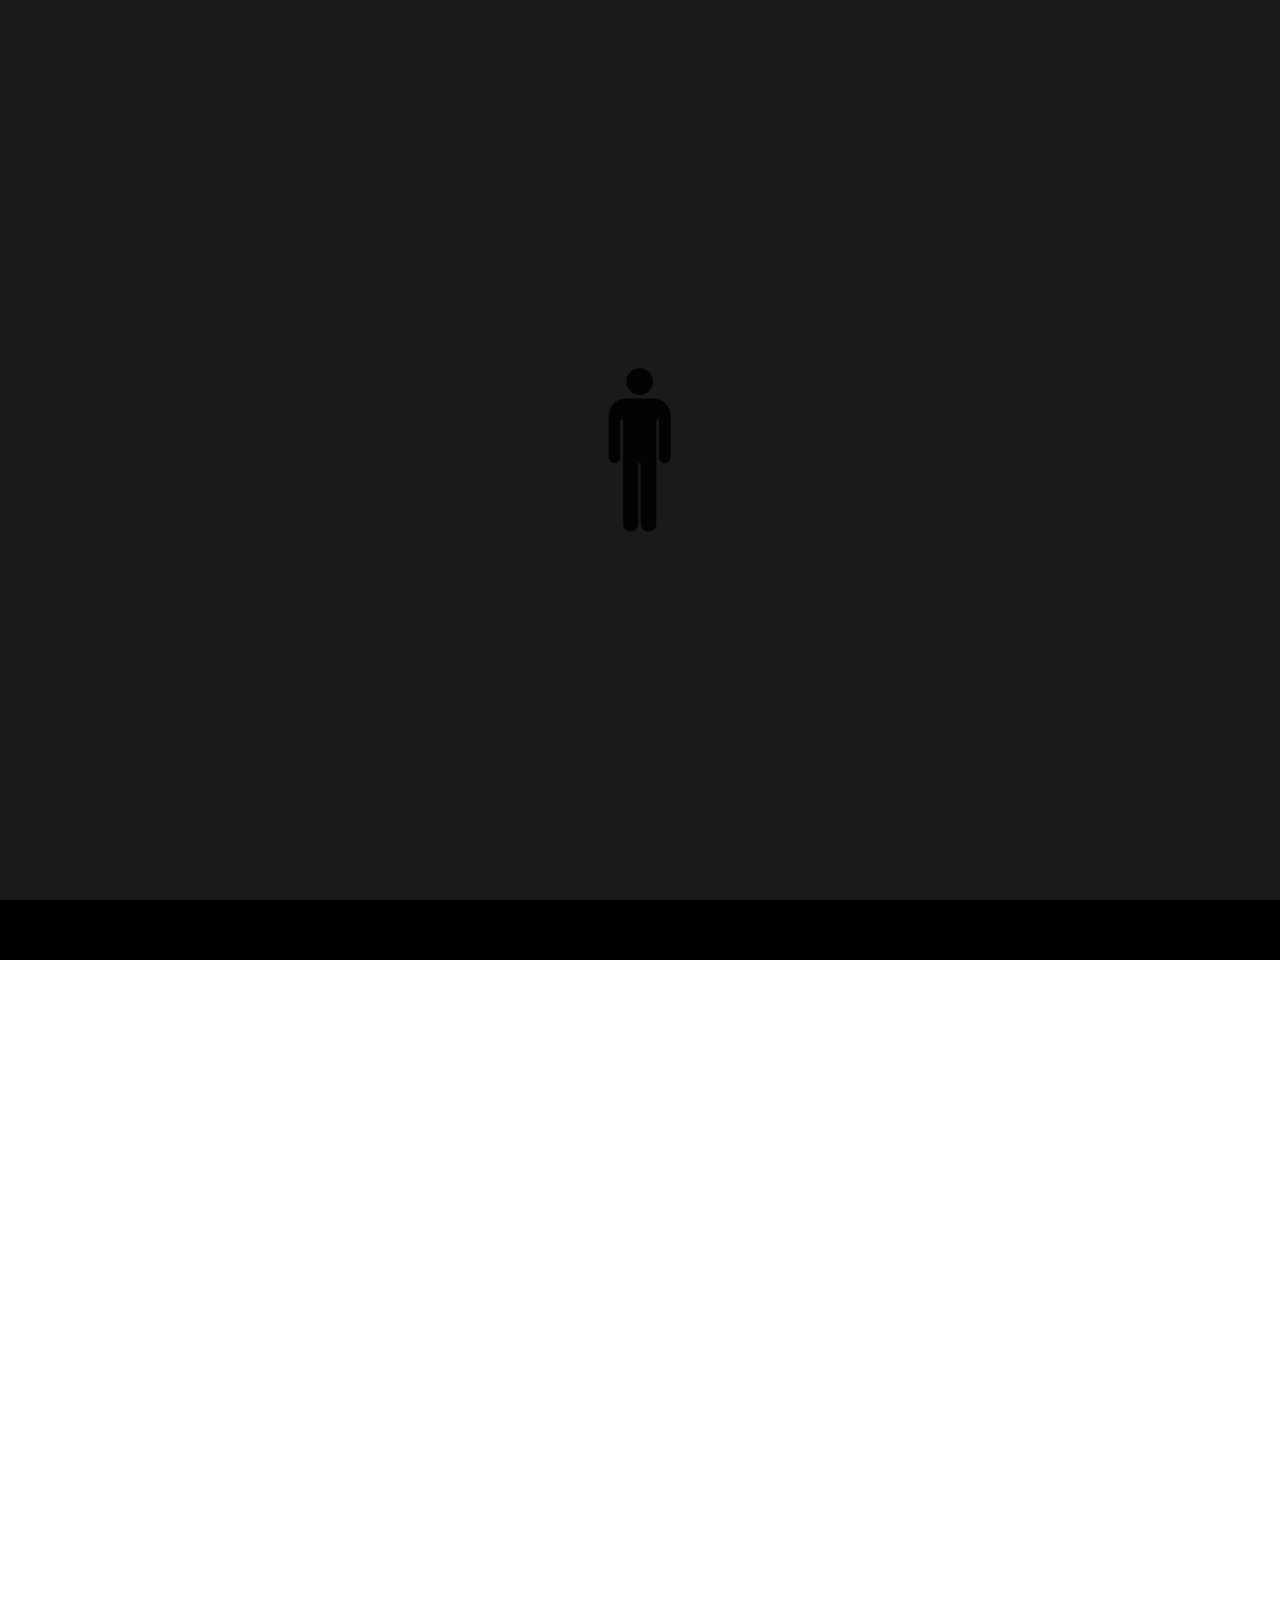
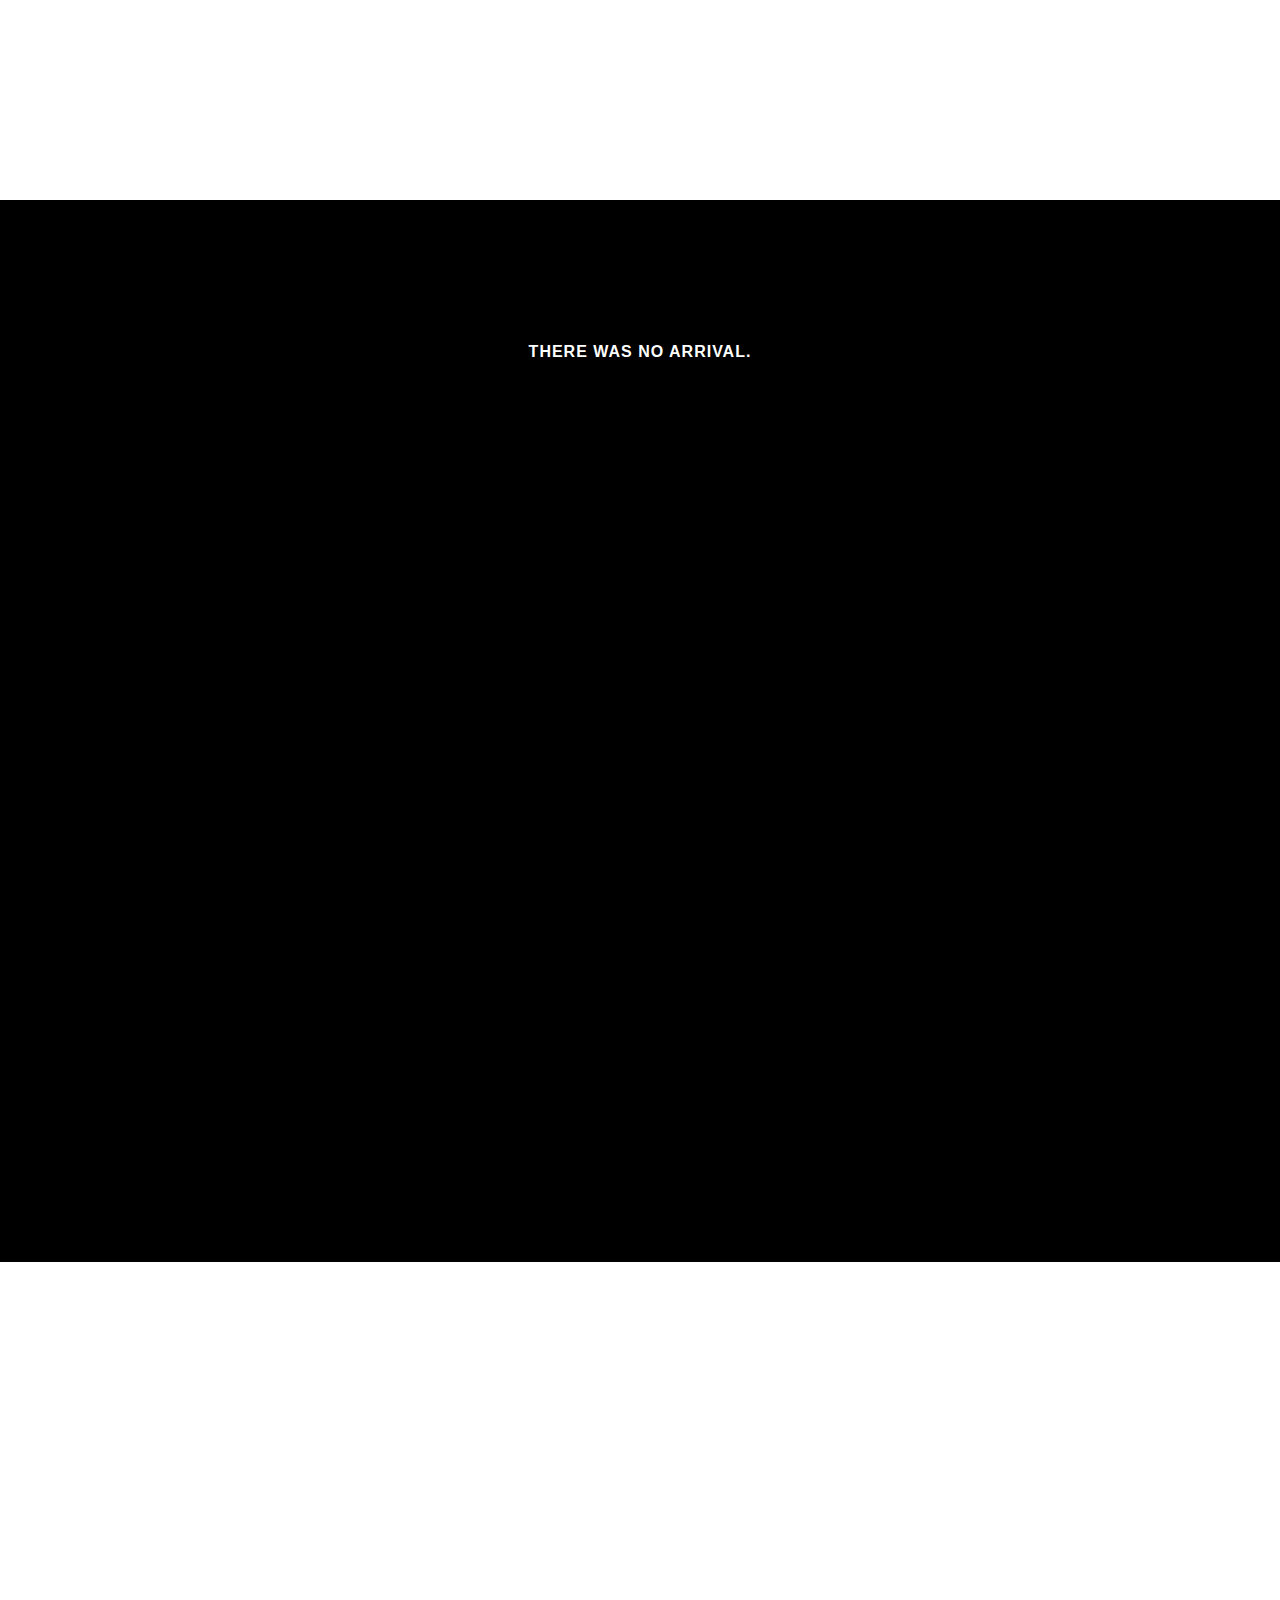
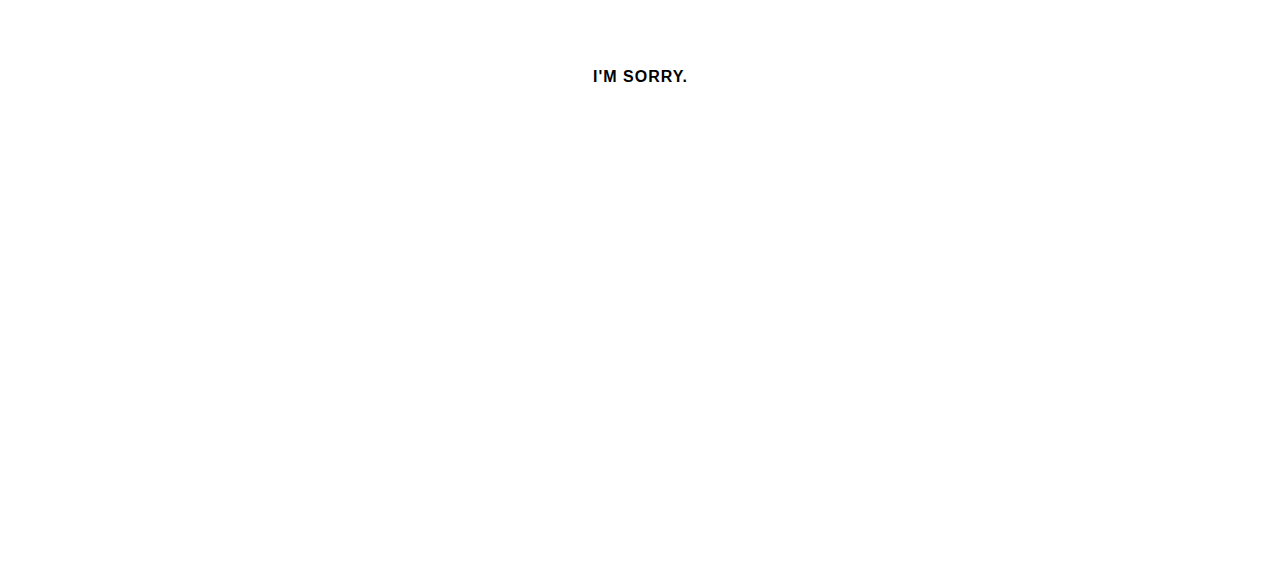
<file: notSure.html>
<!DOCTYPE html>

<html>
<head>
   <meta charset="utf-8">
   <meta name="viewport" content="width=device-width">
   <meta name="viewport" content="minimal-ui, width=device-width, initial-scale=1, maximum-scale=1, user-scalable=no">
   <title>Not Sure :/</title>
   <link rel="stylesheet" href="styles/styles.css">
    <link rel="shortcut icon" href="data/f3.png">

</head>
<body>


<!-- CLICKS NOS CLONES -->
<div id="n-container1">

  <div id="n-linha1">
    <ul>
      <li></li>
      <li></li>
      <li></li>
      <li></li>
      <li></li>
    </ul>
  </div>

  <div id="n-linha2">
    <ul>
      <li></li>
      <li></li>
      <li></li>
      <li></li>
      <li></li>
    </ul>
  </div>

  <div id="n-linha3">
    <ul>
      <li></li>
      <li></li>
      <li></li>
      <li></li>
      <li></li>
    </ul>
  </div>

  <div id="n-linha4">
    <ul>
      <li></li>
      <li></li>
      <li></li>
      <li></li>
      <li></li>
    </ul>
  </div>

  <div id="n-linha5">
    <ul>
      <li></li>
      <li></li>
      <li></li>
      <li></li>
      <li></li>
    </ul>
  </div>

  <div class="empty2others" ></div>
  <div class="empty2you"> </div>
  <div class="empty2fact"> </div>

</div>

<!-- SCROLL SOBREPOSIÇOES DESKTOP -->
<div id="n-container2">
  <div id="n-blackBG"></div>

  <div id="n-black-lista1">
    In fact, you are no one.
  </div>

  <div id="scroll-tip">
    <img src="data/scroll.gif" alt="scroll tip">
  </div>

  <div id="n-invisible-bg1"></div> <!--TRIGGER DAS WHITE LISTAS -->
  <div id="n-invisible-bg2"></div> <!--TRIGGER DAS BLACK LISTAS -->

  <div id="n-black-lista2"></div>
  <div id="n-black-lista3"></div>

  <div id="n-white-lista1"></div>
  <div id="n-white-lista2"></div>
  <div id="n-white-lista3"></div>

  <div id="n-white-bg1"></div>
  <div id="n-white-txt1">
    Do you remember when you arrived?
  </div>

  <div id="n-black-bg1"></div>
  <div id="n-white-txt2">
    There was no arrival.
  </div>

  <div id="n-white-bg3"></div>
  <div id="n-black-txt1">
    They are memory implants.
  </div>

  <div id="n-black-bg2"></div>
  <div id="n-black-txt2">
    Uploaded, edited memories.
  </div>

  <div id="n-white-bg2">
    <div id="n-sorry">
      <p class="css-typing2">I'm Sorry.</p>
    </div>
    <p class="italic-sam">
      Gerty,
      <br>We are not programed,
      <br>We are people.
      <br>Understand?
    </p>
  </div>

</div>

<div id="p_now">
  <div id="p_box">
    <p class="css-typing" id="white"> Do you feel better now? </p>
  </div>

  <div id="feeling">
    <ul>
      <li id="f3">
        <a href="happy.html">
          <img src="data/f1.gif" alt="happy">
          <img class="fhide" src="data/f1.png" alt="not sure">
        </a>
      </li>
    </ul>
  </div>

</div>

<a href="index.html">
  <div class="back">
    <img src="data/back.png" alt="back to main menu">
    <p class="css-typing"> back to the moon </p>
    </div>
</a>


  <script src="js/jquery-2.1.1.min.js"></script>
  <script src="js/scripts.js"></script>

</body>
</html>
</file>
<file: styles/styles.css>
@import url(reset.css);

/* ANTE */
*{
    margin: 0;
    padding: 0;
}

body {
  background-color: black;
  font-family: 'Frankn Gothic Medium', 'Franklin Gothic', 'ITC Franklin Gothic', Arial, sans-serif;
  letter-spacing: 1px;
  /*height: 100%;*/
}

a {
  text-decoration: none;
}

                        /* ::::::: INDEX ::::::: */

#loading-mask {
  position: fixed;
  background-color: black;
  height: 100vh;
  width: 100vw;
  left: 0;
  top: 0;
  width: 100%;
  z-index: 9999999999;
  -webkit-transition: all .5s ease-in-out;
  transition: all .5s ease-in-out;
  color: white;
}

#loading-mask p {
  position: absolute;
  top: 50%;
  left: 50%;
  -webkit-transform: translate(-50%, -50%);
  transform: translate(-50%, -50%);
  font-size: 8pt;
  line-height: 180px;
  height: 50px;
  padding-left: 50px;
  opacity: 0;

  -webkit-animation-name: blinker;
   -webkit-animation-duration: 2s;
   -webkit-animation-timing-function: ease-in;
   -webkit-animation-iteration-count: infinite;

   animation-name: blinker;
   animation-duration: 2s;
   animation-timing-function: ease-in;
   animation-iteration-count: infinite;
}


#loading-mask img{
  position: absolute;
  top: 50%;
  left: 50%;
  -webkit-transform: translate(-50%, -50%);
  transform: translate(-50%, -50%);

  -webkit-animation-name: spin;
  -webkit-animation-duration: 3000ms;
  -webkit-animation-iteration-count: infinite;
  -webkit-animation-timing-function: linear;
  -moz-animation-name: spin;
  -moz-animation-duration: 3000ms;
  -moz-animation-iteration-count: infinite;
  -moz-animation-timing-function: linear;
  -ms-animation-name: spin;
  -ms-animation-duration: 3000ms;
  -ms-animation-iteration-count: infinite;
  -ms-animation-timing-function: linear;
}


@-webkit-keyframes spin {
  from {
    -webkit-transform:rotate(0deg);
  }

  to {
    -webkit-transform:rotate(360deg);
  }
}


/* HEADER IMG MOON */
#header-moon {
  position: relative;
  z-index: 99;
  max-width: 100%;
  height: 52vh;
  background: black;
}

#header-moon img {
  position: absolute;
  max-width: 100%;
  bottom: -10vh;
}

.nothing {
  position: fixed;
  background-color: black;
  width: 100vw;
  height: 100vh;
}

.p_flyA {
  position: relative;
  text-align: center;
  color: white;
  margin-top: 25vh;
  z-index: 110;
}

.p_flyA:before {
  content: "good morning Sam!";
}

.p_flyA:hover:before {
  content: "just fly and scroll";
  -webkit-transition: all .5s ease-in-out;
  transition: all .5s ease-in-out;
}


/* SCROLL INVERTIDO MOON */
.panelCon{
    position: fixed;
    bottom: 0;
    left:0;
    width: 100%;
    z-index: 3;
}

.panel {
  position: relative;

}

#logo-moon {
  background: url("../data/m-sky.png");
  position: relative;
  text-align: center;
  max-height: 80vh;
}

#moon {
  color: white;
  font-size: 100px;
  text-transform: uppercase;
  font-weight: bold;
  line-height: 35vh;
  letter-spacing: -5px;
}

#scroll-empty {
  text-align: center;
  width: 50px;
  max-height: 1px;
  position: relative;
}

#scroll-empty2 {
  text-align: center;
  background-color: #b86bcc;
  width: 50px;
  max-height: 1px;
  position: relative;
}

/* SCROLL INVERTIDO FLY */
.panelCon2{
  position: fixed;
  margin-bottom: 200vh;
  left: 50%;
  width: 1px;
  z-index: 3;
  left: 0;
}

#flyB {
  position: relative;
  background:  url("../data/m-sky-fly.png");
  background-size: auto 100vh;
  min-width: 100vw;
  bottom: 30vh;

}

#fly,
#flyC,
#flyD{
  position: relative;
  background:  url("../data/m-sky.jpg");
  background-size: auto 100vh;
  min-width: 100vw;
}

#flyE {
  position: relative;
  width: 100vw;
}

.p_flyB,
.p_flyC,
.p_flyD{
  position: relative;
  text-align: center;
  color: white;
  z-index: 110;
  height: 150px;
  line-height: 100vh;
  z-index: 1111;
}

.p_flyE{
  background:  url("../data/m-sky.jpg");
  position: relative;
  height: 100vh;
}

.p_flyE img {
  position: absolute;
  height: 100vh;
  left: -100vh;
  right: -100%;
}


 /*BLINK WAKE UP SAM*/
.p_flyE2{
  position: absolute;
  color: white;
  top: 90%;
  left: 50%;
  cursor: pointer;
  text-decoration: blink;
  -webkit-transform: translate(-50%, -50%);
  transform: translate(-50%, -50%);

-webkit-animation-name: blinker;
 -webkit-animation-duration: 1s;
 -webkit-animation-timing-function: linear;
 -webkit-animation-iteration-count: infinite;

 animation-name: blinker;
 animation-duration: 1s;
 animation-timing-function: linear;
 animation-iteration-count: infinite;
}

  @-webkit-keyframes blinker {
    0% { opacity: 1.0; }
    50% { opacity: 0.0; }
    100% { opacity: 1.0; }
  }

  @keyframes blinker {
    0% { opacity: 1.0; }
    50% { opacity: 0.0; }
    100% { opacity: 1.0; }
  }


/*HOW DO YOU FEEL*/
#how-bg {
  position: fixed;
  top: 0;
  width: 100vw;
  height: 100vh;
  background: black;
}

#how-bg img {
  position: absolute;
  height: 100vh;
  right: -60vh;
}

  /*EFEITO TYPING */
#p_how {
  position: fixed;
  width: 100vw;
  top: 35vh;
  }

#p_box {
  width: 325px;
  margin: auto;
  color: black;
  font-weight: bold;
  font-size: 20px;
  text-transform: uppercase;
  line-height: 30px;
}

.css-typing {
  width: 325px;
  white-space:nowrap;
  overflow:hidden;
  -webkit-animation: type 1s steps(32, end);
  animation: type 1s steps(32, end);
}

@keyframes type{
    from { width: 0; }
}

@-webkit-keyframes type{
    from { width: 0; }
}


#feeling  {
  position: relative;
  width: 100vw;
  top: 30px;
  text-align: center;
}

#feeling ul {
  text-align: center;
  margin: auto;
  display: flex;
  display: -webkit-flex;
  display: -ms-flexbox;
  justify-content: center;
  -webkit-justify-content: center;
}
#feeling li {
  position: relative;
  float: left;
  width: 75px;
  height: 75px;
  text-align: center;
}

#feeling li img {
  width: 70px;
  height: 70px;
  left: 0;
  position: absolute;
}

#feeling li:nth-child(1), #feeling li:nth-child(2)  {
  margin-right: 30px;
}

#feeling li:nth-child(1), #feeling li:nth-child(2)  {
  width: 30px;
}


/*SOUND FLY*/
.hvr-border.fade {
  left:50%;
  top:20%;
  transform:translate(-50%,-50%);
  -webkit-transform:translate(-50%,-50%);
  position:absolute;
  z-index:100;
}

/* botao back*/
.back {
  position: fixed;
  color: white;
  bottom: 5vw;
  left: 5vw;
  z-index: 99999;
  display: none;
}

.back img {
  width: 40px;
}

.back p {
  float: right;
  line-height: 40px;
  margin-left: 10px;
  display: none;
  margin-top: 0;
  font-size: 11pt;
}


/*about*/

.about {
  position: fixed;
  width: 30px;
  height: 30px;
  color: #bcbcbc;
  bottom: 3vw;
  right: 3vw;
  z-index: 99999;
  font-family: 'Helvetica Neue';
  font-weight: 100;
  line-height: 30px;
  text-align: center;
  cursor: pointer;
}

.about:hover {
  color: #ffffff;
  -webkit-transition: all .3s ease-in-out;
  transition: all .3s ease-in-out;
}

.popup-bg {
  display: none;
  position: fixed;
  top: 0;
  width: 100vw;
  height: 100vh;
  background-color: rgba(0, 0, 0, 0.7);
  text-align: center;
  cursor: not-allowed;
  z-index: 8888888;
  }

.popup {
  display: none;
  background-color: rgba(255, 255, 255, 0.8);
  position: fixed;
  top: 50%;
  left: 50%;
  -webkit-transform: translate(-50%, -50%);
  -ms-transform: translate(-50%, -50%);
  transform: translate(-50%, -50%);
  width: 500px;
  max-width: 90vw;
  height: 250px;
  max-heigh: 90vh;
  box-shadow: 3px 3px 0px rgba(255, 255, 255, 0.5);
  z-index: 8888888; }

.p-about {
  position: fixed;
  top: 50%;
  left: 50%;
  width: 90%;
  -webkit-transform: translate(-50%, -50%);
  -ms-transform: translate(-50%, -50%);
  transform: translate(-50%, -50%);
  color: black;
  text-align: center; }

.p-about a {
  font-size: 9pt;
  color: #545454;
  decoration: none;
}

.p-about a:hover{
  color: #ffffff;
}



/*SCREEN LANDSCAPE GERAL*/
@media (orientation: landscape) {
  #how-bg img {
    right: 0;
  }

  .p_flyE img {
    left: 0;
    right: 0;
  }

  #header-moon {
    position: relative;
    z-index: 99;
    max-width: 100%;
    height: 35vh;
    background: black;
  }

  #header-moon img {
    position: absolute;
    max-width: 100%;
    bottom: -35vh;
  }

  .p_flyA {
    position: relative;
    text-align: center;
    color: white;
    margin-top: 50vh;
    z-index: 110;
  }
}

/* TABLET HEIGHT */
@media screen and (max-height: 699px) {
  #moon {
    line-height: 50vh;
  }
}

/* MOBILE HEIGHT */
@media screen and (max-height: 600px) {

  .panelCon2,
  .nothing {
    display: none;
  }

}

/* MOBILE HEIGHT */
@media screen and (max-height: 400px) {

  #logo-moon {
    max-height: 100vh;
  }

  #moon {
    line-height: 75vh;
  }
}

/* MOBILE HEIGHT */
@media screen and (max-height: 300px) {

  #moon {
    line-height: 80vh;
  }

  #p_how {
    top: 20vh;
  }

  #feeling {
    top: 10px;
  }
}

/* MOBILE WIDTH */
@media screen and (max-width: 400px) {
  #p_box {
    font-size: 16px;
    text-align: center;
  }

  .css-typing {
    -webkit-animation: none;
    animation: none;
  }

  .back p {
    line-height: 40px;
    margin-left: 50px;
    margin-top: -40px;
    font-size: 8pt;
  }


}


                          /* ::::::: NOT SURE ::::::: */

/*
GRELHA DE CLONES -
    1 ID p/cada linha (<ul>) p/conseguir selecionar
    cada clone individualmente qd preciso
    através de pseudo classes <li> 
*/

#n-container1 {
  position: fixed;
  height: 100vh;
  width: 100vw;
  text-align: center;
  line-height: 20vh;
  text-transform: uppercase;
  font-weight: bold;
  z-index: 99;
      color: white;
  background-color: #1a1a1a;
    -moz-animation:bg 3s infinite;  
    -webkit-animation:bg 3s infinite; 
    
}

@-webkit-keyframes bg {
    0%   {background:#1a1a1a;}
    50%  {background:#313131;}
    100%   {background:#1a1a1a;}
}

@keyframes bg {
    0%   {background:#1a1a1a;}
    50%  {background:#313131;}
    100%   {background:#1a1a1a;}
}


  #n-linha1 ul {
    width: 100vw;
    display: flex;
    display: -webkit-flex;
    display: -ms-flexbox;
    justify-content: space-between;
    -webkit-justify-content: space-between;
  }
    #n-linha1 ul li {
      background: url("../data/clone.png") no-repeat center;
      background-size: auto 100%;
      height: 20vh;
      width: 20vw;
      visibility: hidden;
    }

  #n-linha2 ul {
    width: 100vw;
    display: flex;
    display: -webkit-flex;
    display: -ms-flexbox;
    justify-content: space-between;
    -webkit-justify-content: space-between;
  }
    #n-linha2 ul li {
      background: url("../data/clone.png") no-repeat center;
      background-size: auto 100%;
      height: 20vh;
      width: 20vw;
      visibility: hidden;
    }

    #n-linha2 ul li img {
      height: 100%;
    }

  #n-linha3 ul {
    width: 100vw;
    display: flex;
    display: -webkit-flex;
    display: -ms-flexbox;
    justify-content: space-between;
    -webkit-justify-content: space-between;
  }
    #n-linha3 ul li {
      background: url("../data/clone.png") no-repeat center;
      background-size: auto 100%;
      height: 20vh;
      width: 20vw;
      visibility: hidden;
    }

    #n-linha3 ul li img {
      height: 100%;
    }


    #n-linha3 li:nth-child(3){
      background: url("../data/clone.png") no-repeat center;
      background-size: auto 100%;
      cursor:help;
      visibility: visible;
    }

    #n-linha3 li:nth-child(3):hover{
      background: url("../data/clone2.png") no-repeat center;
      background-size: auto 100%;
      cursor:help;
      -webkit-transition: all .5s ease-in-out;
      transition: all .5s ease-in-out;
    }

  #n-linha4 ul {
    width: 100vw;
    display: flex;
    display: -webkit-flex;
    display: -ms-flexbox;
    justify-content: space-between;
    -webkit-justify-content: space-between;
  }
    #n-linha4 ul li {
      background: url("../data/clone.png") no-repeat center;
      background-size: auto 100%;
      height: 20vh;
      width: 20vw;
      visibility: hidden;
    }

    #n-linha4 ul li img {
      height: 100%;
    }

    #n-linha4 li:nth-child(4):hover{
      background: url("../data/clone2.png") no-repeat center;
      background-size: auto 100%;
      cursor:help;
    }


  #n-linha5 ul {
    width: 100vw;
    display: flex;
    display: -webkit-flex;
    display: -ms-flexbox;
    justify-content: space-between;
    -webkit-justify-content: space-between;
  }
    #n-linha5 ul li {
      background: url("../data/clone.png") no-repeat center;
      background-size: auto 100%;
      height: 20vh;
      width: 20vw;
      visibility: hidden;
    }

.clone {
  background: url("../data/clone2.png") no-repeat center;
  background-size: auto 100%;
  cursor: auto;
}


.empty2you {  /* DIV que sobrepoe clone inicial */
  background-size: auto 100%;
  display: none;
  position: absolute;
  width: 20vw;
  height: 20vh;
  cursor:help;
  top: 50%;
  left: 50%;
  -webkit-transform: translate(-50%, -50%);
  transform: translate(-50%, -50%);
}

.empty2others {  /* DIV que impede toque sob outros clones */
  display: none;
  position: absolute;
  top: 0;
  left: 0;
  width: 100vw;
  height: 100vh;
}

.empty2fact {  /* DIV que passa para container2 */
  display: none;
  position: absolute;
  width: 20vw;
  height: 20vh;
  cursor:help;
  top: 50%;
  left: 50%;
  -webkit-transform: translate(-50%, -50%);
  transform: translate(-50%, -50%);
/*   background-color:  #2a2a2a;*/
}

#n-container2 {
  position: absolute;
  height: auto;
  width: 100vw;
  text-align: center;
  text-transform: uppercase;
  font-weight: bold;
}


#scroll-tip{
  position: absolute;
  top: 80vh;
  color: white;
  line-height: 10px;
  text-transform: lowercase;
  z-index: 99;
  margin: auto;
  width: 50vw;
  margin-left: 25vw;
  display: none;
}

#scroll-tip img {
  width: 35px;
  position: absolute;
}


#n-blackBG {
  position: fixed;
  background-color: black;
  height: 100vh;
  width: 100vw;
  top: 50%;
  left: 50%;
  -webkit-transform: translate(-50%, -50%);
  transform: translate(-50%, -50%);
  text-align: center;
  line-height: 20vh;
  text-transform: uppercase;
}


#n-black-lista1,
#n-black-lista2,
#n-black-lista3{
  position: fixed;
  background: black;
  width: 100vw;
  height: 16.6666vh;
  z-index: 12;
  color: white;
}

#n-black-lista1{
  top: 90vh;
  line-height: 18vh;
}

#n-black-lista2{
  top: 33.333vh;
  z-index: 1;

}

#n-black-lista3{
  bottom: 16.6666vh;
  z-index: 10;
  background: black;
}

#n-white-lista1{
  position: fixed;
  background: white;
  width: 100vw;
  height: 16.6666vh;
  top: 16.6666vh;
  z-index: 9;
}

#n-white-lista2{
  position: fixed;
  background: white;
  width: 100vw;
  height: 16.6666vh;
  bottom: 33.333vh;
  z-index: 9;
  opacity: 0;
}

#n-white-lista3{
  position: fixed;
  background: white;
  width: 100vw;
  height: 16.6666vh;
  bottom: 0;
  z-index: 7;
  opacity: 0;
}


#n-invisible-bg1{
  position: absolute;
  margin-top: 84vh;
  height: 1px;
  width: 100vw;
}

#n-invisible-bg2{
  position: absolute;
  margin-top: 166vh;
  z-index: 0;
  height: 1px;
  width: 100vw;
}

#n-white-bg1{
  position: absolute;
  background-color: white;
  margin-top: 100vh;
  height: 100vh;
  width: 100vw;
}
    #n-white-txt1{
      position: absolute;
      margin-top: 133vh;
      width: 100vw;
      z-index: 6;
      color: white;
    }

#n-black-bg1{
  position: absolute;
  background-color: black;
  margin-top: 200vh;
  height: 100vh;
  width: 100vw;
  z-index: 5;
}
    #n-white-txt2{
      position: absolute;
      margin-top: 216vh;
      width: 100vw;
      z-index: 6;
      color: white;
    }


#n-black-txt1{
  position: absolute;
  margin-top: 233vh;
  width: 100vw;
  line-height:0;
  z-index: 8;
  color: black;
}

#n-black-txt2{
  position: absolute;
  margin-top: 315vh;
  width: 100vw;
  height: 100vh;
  z-index: 18;
  color: black;
}

#n-white-bg2{
  position: absolute;
  background-color: white;
  margin-top: 318vh;
  height: 100vh;
  width: 100vw;
  z-index: 17;
}

#n-sorry{
  color: black;
  width: 105px;
  margin: auto;
  text-align: center;
  line-height: 20px;
  margin-top: 45vh;
}

/* TYPING FOR I'M SORRY */
.css-typing2 {
  width: 106px;
  white-space:nowrap;
  overflow:hidden;
  -webkit-animation: type 0.5s steps(10, end);
  animation: type 0.5s steps(10, end);
  cursor: help;
}

@keyframes type{
    from { width: 0; }
}

@-webkit-keyframes type{
    from { width: 0; }
}

.italic-sam {
  font-style: italic;
  display: none;
  text-transform: none;
  color: #848484;
  font-weight: normal;
  line-height: 20px;
  margin-top: 30vh;
  cursor: help;
}


#p_now {
  position: fixed;
  width: 100vw;
  top: 35vh;
  z-index: 999;
  display: none;
}


#white {
  color: white;
}


/* MOBILE 3 LINHAS */
@media screen and (max-height: 699px) {

/* CAOS TOTAL MAS CONSEGUI */


#n-black-lista1{
  height: 33.3333vh;
  z-index: 1;
  color: white;
  top: 90vh;
  line-height: 33vh;
}

#n-black-lista2{
  height: 33.3333vh;
  top: 33.333vh;
  z-index: 2;
}

#n-black-lista3{
  height: 33.3333vh;
  bottom: 0;
  opacity: 0;
  z-index: 10;
}

#n-white-lista1{
  height: 33.3333vh;
  top: 0;
  z-index: 9;
}

#n-white-lista2{
  display: none;
}

#n-white-lista3{
  display: none;
}


#n-invisible-bg1{
  margin-top: 166vh;
  height: 1px;
}

#n-invisible-bg2{
  margin-top: 200vh;
  height: 1px;
}


#n-white-bg1{
  margin-top: 100vh;
  height: 150vh;
  z-index: 1;
}
    #n-white-txt1{
      margin-top: 133vh;
      z-index: 3;
    }

#n-black-bg1{
  margin-top: 233vh;
  height: 100vh;
  z-index: 4;
}
    #n-white-txt2{
      margin-top: 250vh;
      z-index: 5;
    }

#n-white-bg2{
  margin-top: 460vh;
  height: 100vh;
  z-index: 10;
}

#n-white-bg3{
  position: absolute;
  background-color: white;
  margin-top: 266vh;
  height: 200vh;
  width: 100vw;
  z-index: 7;
}
    #n-black-txt1{
      margin-top: 284vh;
      width: 100vw;
      z-index: 7;
    }

  #n-black-bg2{
    position: absolute;
    background-color: black;
    margin-top: 360vh;
    height: 100vh;
    width: 100vw;
    z-index: 7;
  }
    #n-black-txt2{
      margin-top: 380vh;
      height: 100vh;
      z-index: 8;
      color: white;
    }

  .italic-sam {
    margin-top: 15vh;
  }

}

/* MOBILE WIDTH */
@media screen and (max-width: 350px) {
  #n-container2 {
    font-size: 10pt;
  }

}

                        /* ::::::: HAPPY ::::::: */

#h-Q1,
#h-Q2,
#h-Q3,
#h-Q4,
#h-Q5,
#h-Q6 {
  position: fixed;
  background-color: black;
  top: 0;
  width: 100vw;
  height: 100vh;
  cursor: help;
  display: none;
}

#h-Q1 {
  display: initial;
}

#h-Q1 img,
#h-Q2 img,
#h-Q3 img,
#h-Q4 img,
#h-Q5 img,
#h-Q6 img {
  position: relative;
  width: 100vw;
  max-width: 100%;
  top: 50%;
  transform: translateY(-50%);
  -webkit-transform: translateY(-50%);
  -ms-transform: translateY(-50%);
}

#h-G1a,
#h-G1b,
#h-G2a,
#h-G2b,
#h-G3a,
#h-G3b,
#h-G4a,
#h-G4b,
#h-G5a,
#h-G5b {
  position: fixed;
  top: 0;
  width: 100vw;
  height: 100vh;
  display: none;
}

#h-G1a img,
#h-G1b img,
#h-G2a img,
#h-G2b img,
#h-G3a img,
#h-G3b img,
#h-G4a img,
#h-G4b img,
#h-G5a img,
#h-G5b img {
  height: 100vh;
  vertical-align: middle;
  margin-left: -25vh;
}

/*AJUSTE DA POSIÇAO DOS GIFS EM ECRA VERTICAL*/

#h-G1a,
#h-G1b {
  margin-left: -5vw;
}

#h-G2a,
#h-G2b {
  margin-left: -10vw;
}

#h-G3a,
#h-G3b {
  margin-left: -50vw;
}

#h-G4a,
#h-G4b {
  margin-left: -60vw;
}

/*AJUSTE DA POSIÇAO DOS GIFS EM ECRA HORZIONTAL*/
@media (orientation: landscape) {

  #h-Q1 img,
  #h-Q2 img,
  #h-Q3 img,
  #h-Q4 img,
  #h-Q5 img,
  #h-Q6 img {
    width: 35vw;
    left: 32.5vw;
  }

  #h-G1a,
  #h-G1b,
  #h-G2a,
  #h-G2b,
  #h-G3a,
  #h-G3b,
  #h-G4a,
  #h-G4b {
    margin-left: 0;
  }

}

/*evitar que os gifs (screenshots) fiquem mais pequenos que o ecrã
nao funciona neste momento...*/

@media screen and (min-device-aspect-ratio: 50/21) and (orientation: landscape) {
  #h-G1a img,
  #h-G1b img,
  #h-G2a img,
  #h-G2b img,
  #h-G3a img,
  #h-G3b img,
  #h-G4a img,
  #h-G4b img,
  #h-G5a img,
  #h-G5b img {
    height: auto;
    min-width: 100vw;
  }

  #how-bg img {
    width: 100vw;
    height: auto;
  }

}
</file>
